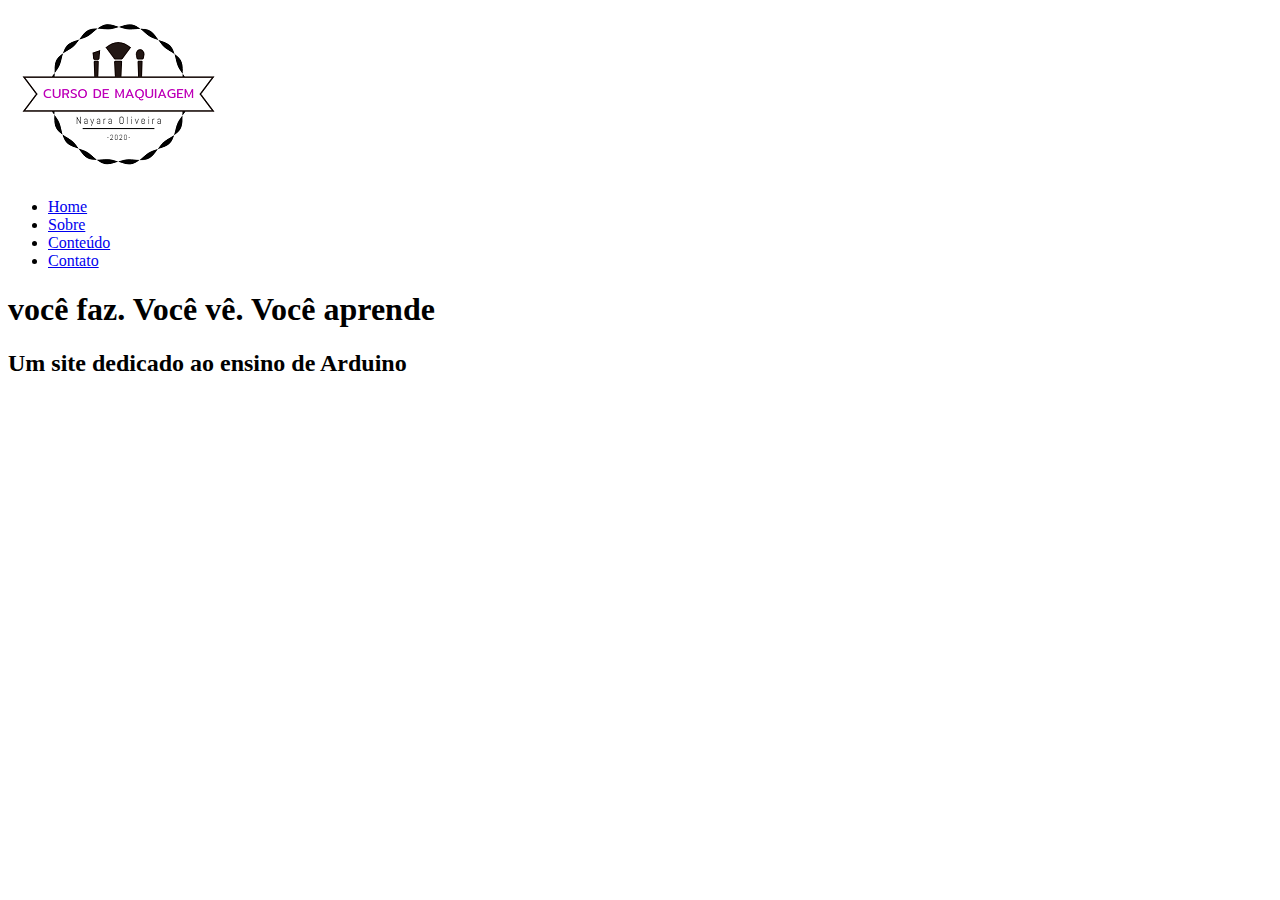
<file: public_html/index.html>
<!DOCTYPE html>
<html lang="pt-br">
<head>
    <meta charset="UTF-8">
    <meta name="viewport" content="width=device-width, initial-scale=1.0">
    <meta http-equiv="X-UA-Compatible" content="ie=edge">
    <title>Anderson Oliveira Santos</title>
    <link rel="icon" href="imagens/favicon.png">
</head>
<body>
    <!-- Cabeçalho -->
    <header>

        <div id="logo">
            <img src="imagens/logo2.png" alt="logotipo">
        
        </div>
        <nav>
            <ul>
                <li><a href="http://">Home</a></li>
                <li><a href="http://">Sobre</a></li>
                <li><a href="http://">Conteúdo</a></li>
                <li><a href="http://">Contato</a></li>
            </ul>

        </nav>
    </header>
    <!-- Banner-->
    <section id="banner">
        <h1>você faz. Você vê. Você aprende</h1>
        <h2>Um site dedicado ao ensino de Arduino</h2>
    </section>

    
</body>
</html>
</file>
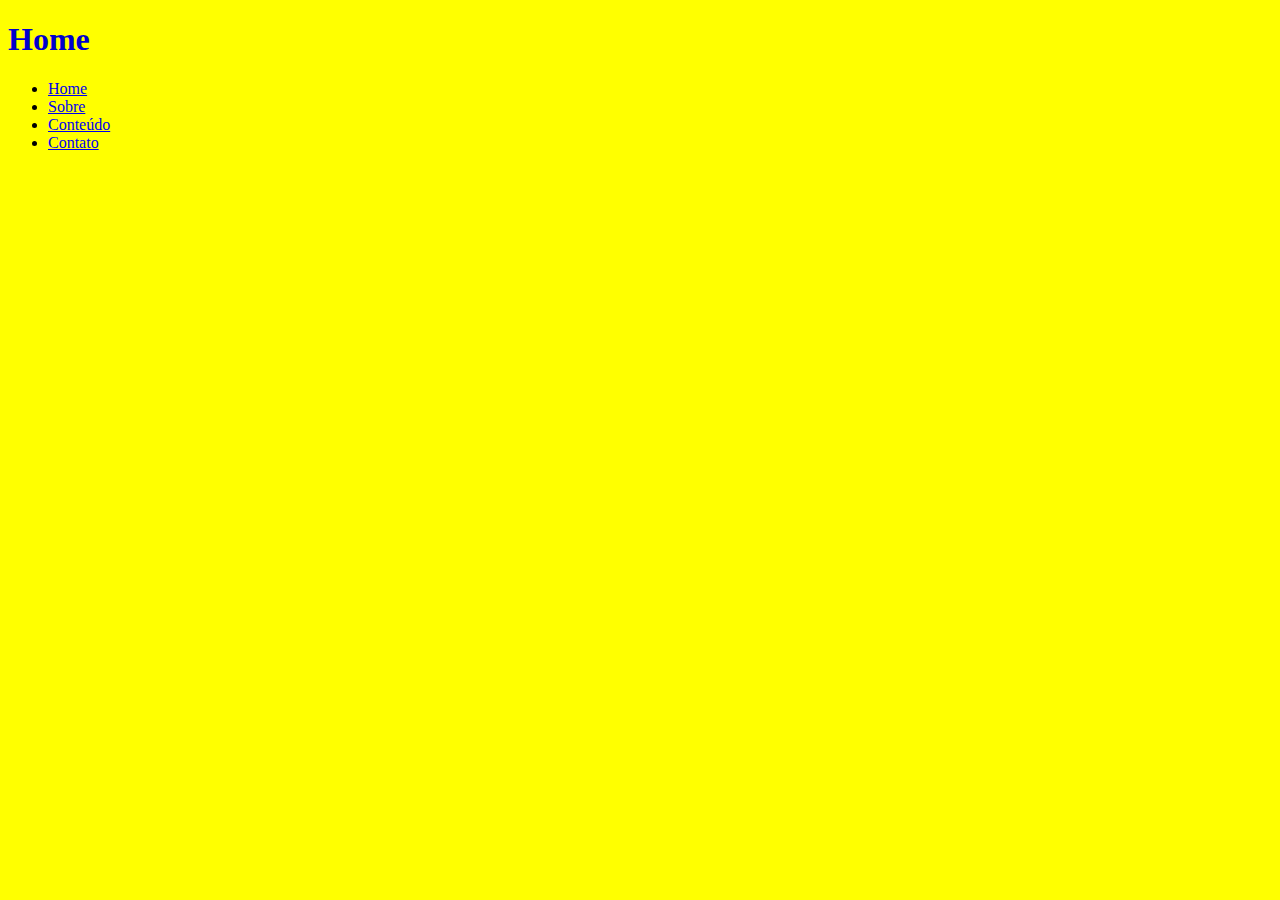
<file: aulas/aula4/estudo css/index.html>
<!DOCTYPE html>
<html lang="pt-br">
<head>
    <meta charset="UTF-8">
    <meta name="viewport" content="width=device-width, initial-scale=1.0">
    <meta http-equiv="X-UA-Compatible" content="ie=edge">
    <title>Home</title>
    <link rel="stylesheet" href="style.css">
</head>
<body>
    <h1>Home</h1>
    <ul>
        <li><a href="index.html">Home</a></li>
        <li><a href="sobre.html" >Sobre</a></li>
        <li><a href="conteudo.html">Conteúdo</a></li>
        <li><a href="contato.html">Contato</a></li>
    </ul>
</body>
</html>
</file>
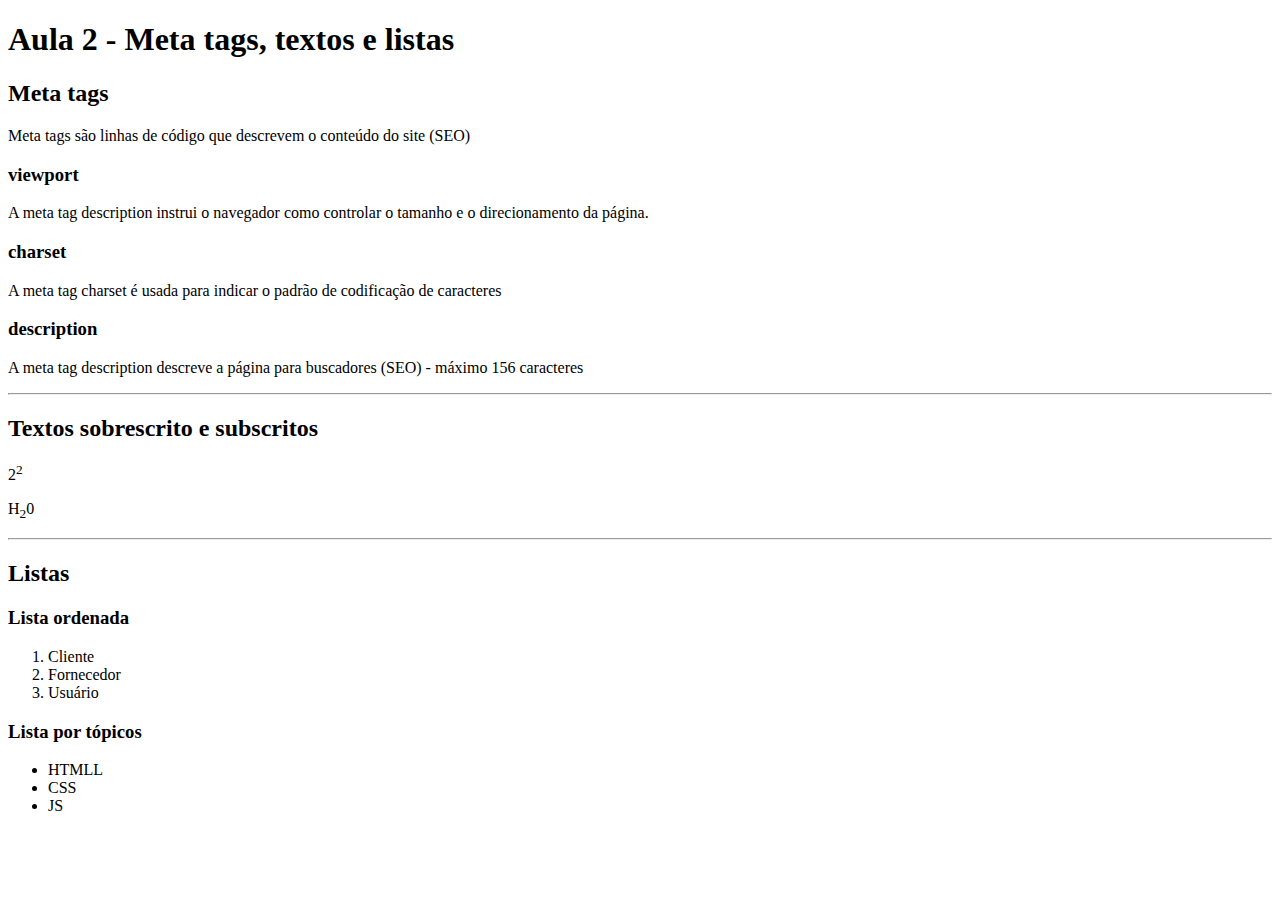
<file: aulas/aula2/aula.html>
<!doctype html>
<html lang="pt-br">

<head>
    <meta name="viewport" content="width=device-width, initial-scale=1.0">
    <meta charset="utf-8">
    <meta name="description" content="Descrição da página">
    <title>(SEO)máximo de 50 caracteres</title>
</head>

<body>
    <!-- h1 é um subtítulo (máximo 1 por página)-->
    <h1>Aula 2 - Meta tags, textos e listas</h1>
    <!-- h2 até h6 são usados como níveis de subtítulos -->
    <h2>Meta tags</h2>
    <p>Meta tags são linhas de código que descrevem o conteúdo do site (SEO)</p>
    <h3>viewport</h3>
    <p>A meta tag description instrui o navegador como controlar o tamanho e o direcionamento da página.</p>
    <h3>charset</h3>
    <p>A meta tag charset é usada para indicar o padrão de codificação de caracteres</p>
    <h3>description</h3>
    <p>A meta tag description descreve a página para buscadores (SEO) - máximo 156 caracteres</p>
    <!-- A tag hr desenha uma linha e não fecha -->
    <hr>
    <h2>Textos sobrescrito e subscritos</h2>
    <p>2<sup>2</sup></p>
    <p>H<sub>2</sub>0</p>
    <hr>
    <h2>Listas</h2>
    <h3>Lista ordenada</h3>
    <ol>
        <li>Cliente</li>
        <li>Fornecedor</li>
        <li>Usuário</li>
    </ol>
    <h3>Lista por tópicos</h3>
    <ul>
        <li>HTMLL</li>
        <li>CSS</li>
        <li>JS</li>

    </ul>
    
</body>

</html>
</file>
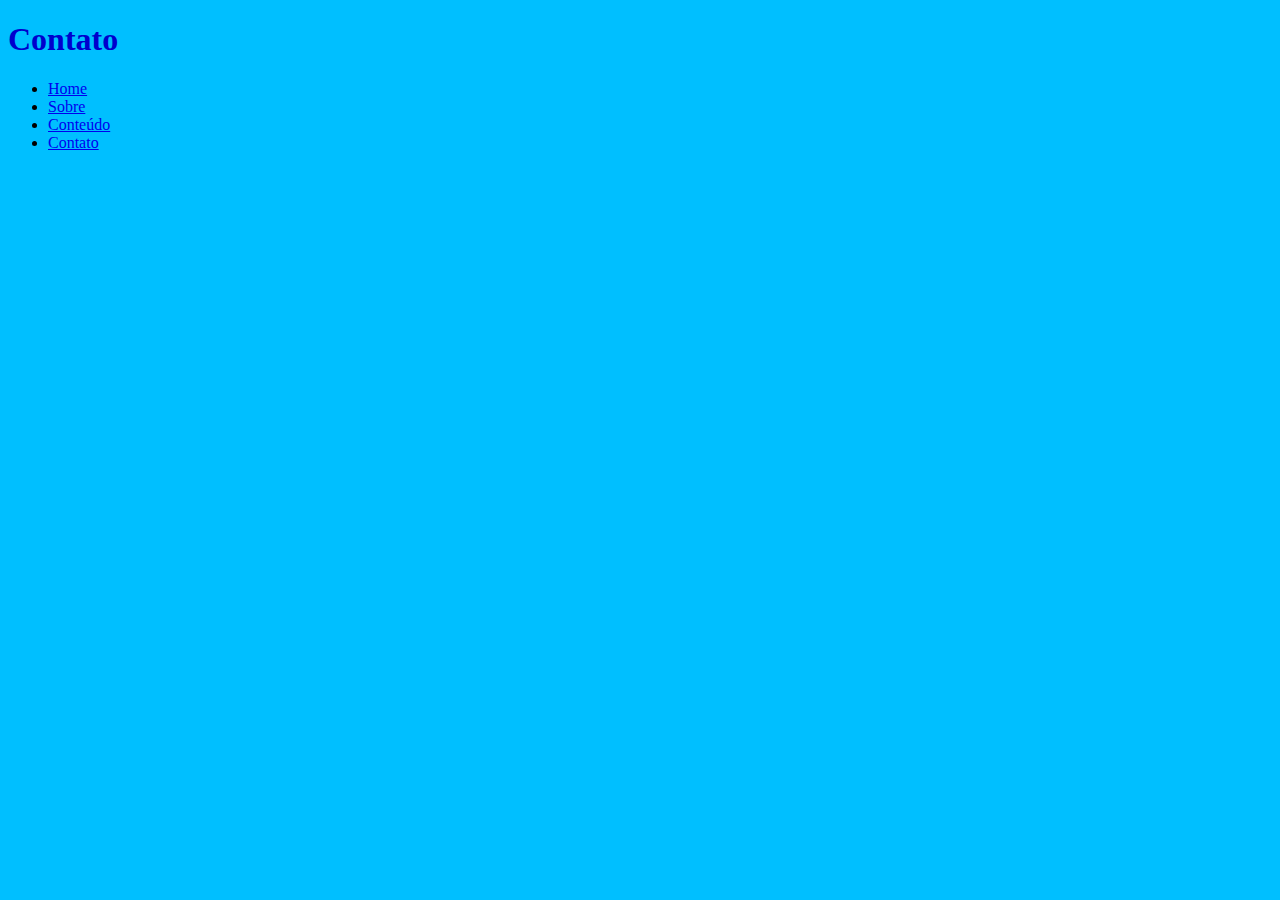
<file: aulas/aula4/estudo css/contato.html>
<!DOCTYPE html>
<html lang="pt-br">
<head>
    <meta charset="UTF-8">
    <meta name="viewport" content="width=device-width, initial-scale=1.0">
    <meta http-equiv="X-UA-Compatible" content="ie=edge">
    <title>Contato</title>
    <link rel="stylesheet" href="style.css">
    <!--Estilo de paágina-->
    <style>
        body{
            background-color: #00BFFF;

        }
    
    </style>
</head>
<body>
    <h1>Contato</h1>
    <ul>
        <li><a href="index.html">Home</a></li>
        <li><a href="sobre.html" >Sobre</a></li>
        <li><a href="conteudo.html">Conteúdo</a></li>
        <li><a href="contato.html">Contato</a></li>
    </ul>
</body>
</html>
</file>
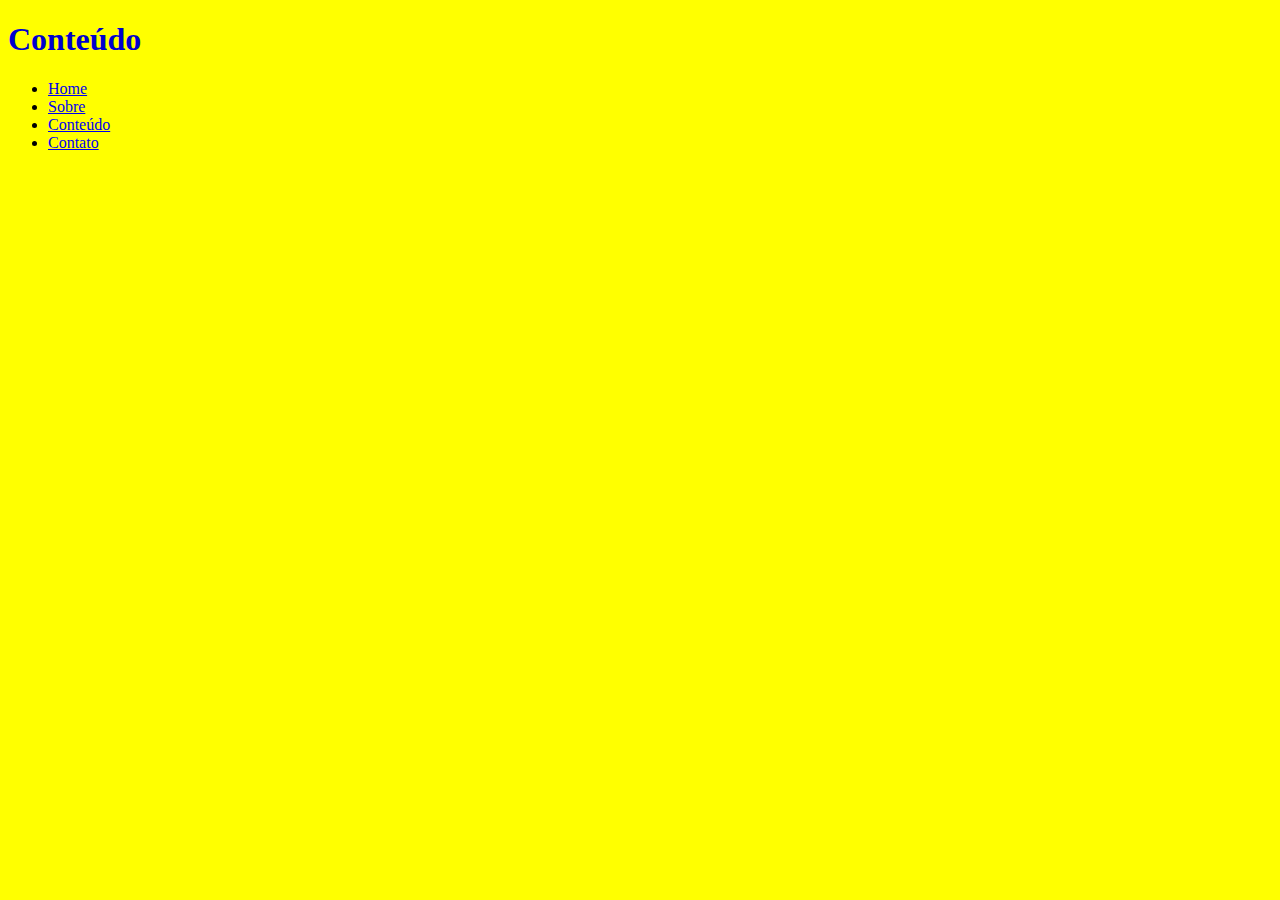
<file: aulas/aula4/estudo css/conteudo.html>
<!DOCTYPE html>
<html lang="pt-br">
<head>
    <meta charset="UTF-8">
    <meta name="viewport" content="width=device-width, initial-scale=1.0">
    <meta http-equiv="X-UA-Compatible" content="ie=edge">
    <title>Conteúdo</title>
    <link rel="stylesheet" href="style.css">
</head>
<body>
    <h1>Conteúdo</h1>
    <ul>
        <li><a href="index.html">Home</a></li>
        <li><a href="sobre.html" >Sobre</a></li>
        <li><a href="conteudo.html">Conteúdo</a></li>
        <li><a href="contato.html">Contato</a></li>
    </ul>
</body>
</html>
</file>
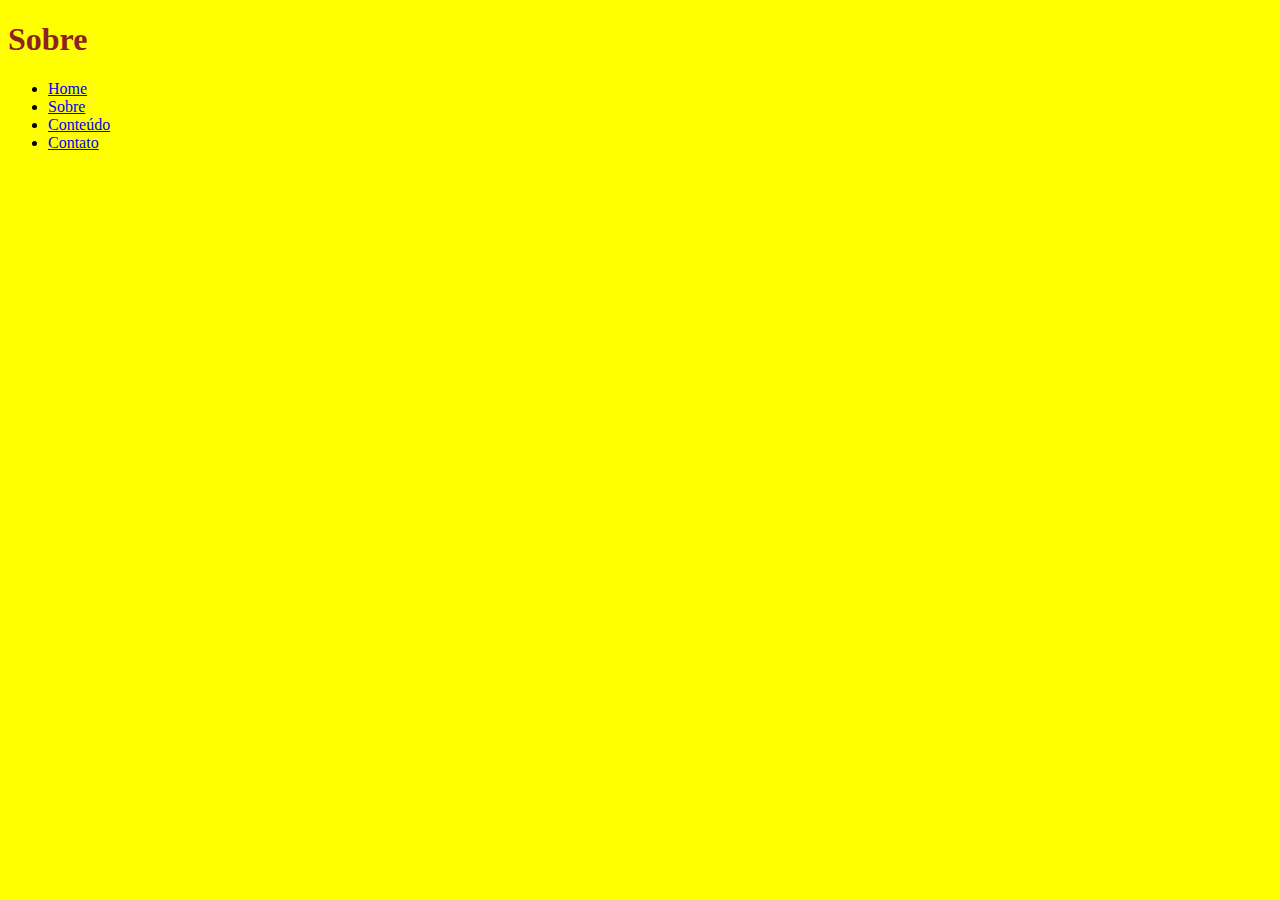
<file: aulas/aula4/estudo css/sobre.html>
<!DOCTYPE html>
<html lang="pt-br">
<head>
    <meta charset="UTF-8">
    <meta name="viewport" content="width=device-width, initial-scale=1.0">
    <meta http-equiv="X-UA-Compatible" content="ie=edge">
    <title>Sobre</title>
    <link rel="stylesheet" href="style.css">
</head>
<body>
    <!-- estilo em linha "Prioridade"-->
    <h1 style="color: #8b2323;">Sobre</h1>
    <ul>
        <li><a href="index.html">Home</a></li>
        <li><a href="sobre.html">Sobre</a></li>
        <li><a href="conteudo.html">Conteúdo</a></li>
        <li><a href="contato.html">Contato</a></li>
    </ul>
</body>
</html>
</file>
<file: aulas/aula4/estudo css/style.css>
body{
    background-color: #ffff00;
}

h1{
    color:#0000cd;

}
</file>
